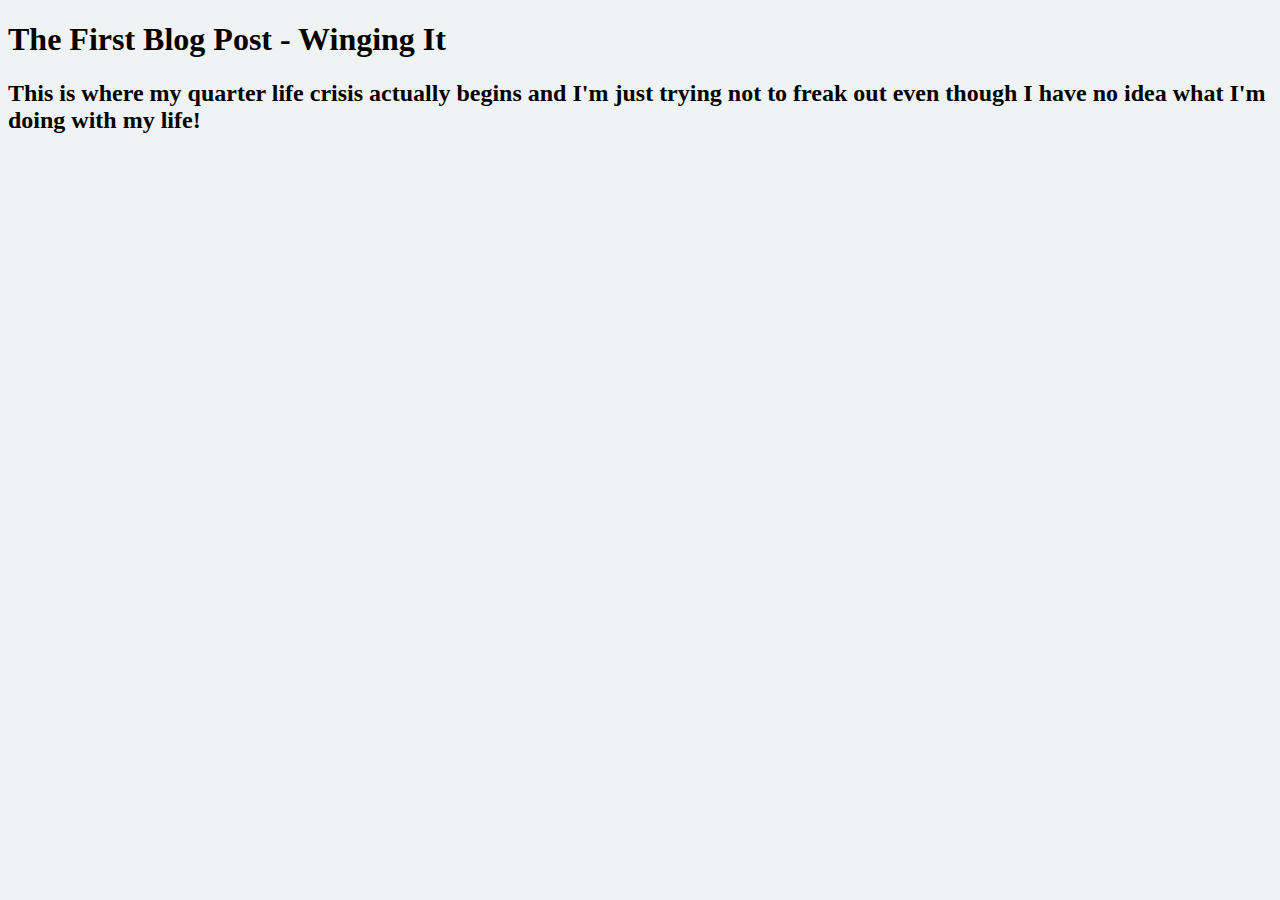
<file: blog1.html>
<!DOCTYPE html>
<html lang="en">
<head>
    <meta charset="UTF-8">
    <meta name="viewport" content="width=device-width, initial-scale=1.0">
    <title>Stephanie's Blog</title>
    <link rel="stylesheet" href="css/styles.css">
</head>
<body>
    <h1>The First Blog Post - Winging It</h1>
    <!--This is where the navbar will go-->
    <h2>This is where my quarter life crisis actually begins and I'm just trying not to freak out even though I have no idea what I'm doing with my life!</h2>

</body>
</html>
</file>
<file: css/styles.css>
body {
    background-color: #f0f3f4;
}

.header {
    color: #074548;
    font-family: 'Playfair Display', serif;
    font-size: 50px;
    text-align: center;
    padding: 20px;
    position: fixed;
    top: 0;
    left: 0;
    right: 0;
    z-index: 100;
}

.first {
    display: flex;
    flex-direction: column;
}
</file>
